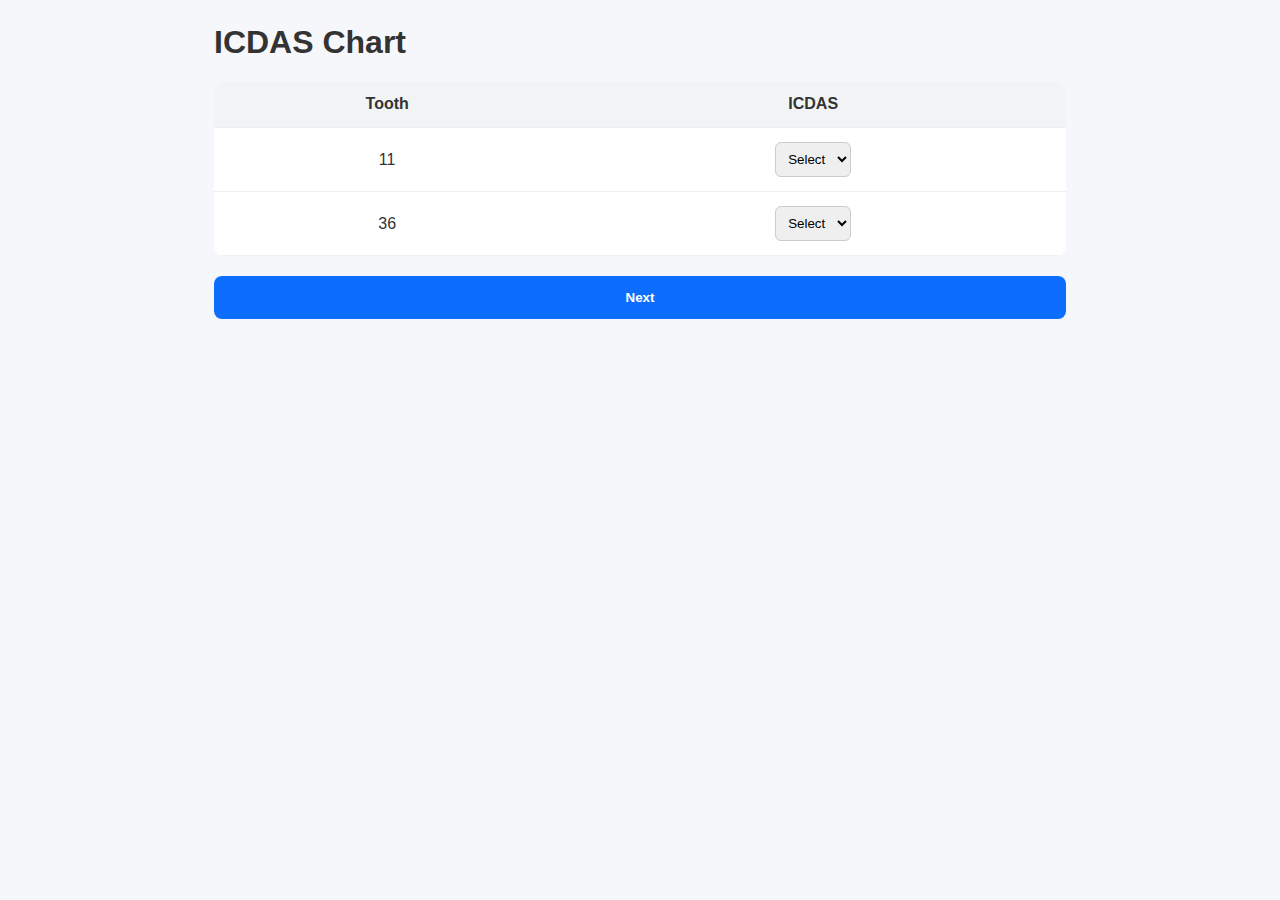
<file: icdas.html>
<!DOCTYPE html>
<html lang="en">
<head>
  <meta charset="UTF-8" />
  <meta name="viewport" content="width=device-width, initial-scale=1.0" />
  <title>ICDAS Chart</title>
  <link rel="stylesheet" href="style.css" />
</head>
<body>

  <main class="container">
    <h2>ICDAS Chart</h2>

    <form id="icdasForm">
      <table>
        <tr>
          <th>Tooth</th>
          <th>ICDAS</th>
        </tr>

        <tr>
          <td>11</td>
          <td>
            <select data-tooth="11">
              <option value="">Select</option>
              <option value="0">0</option>
              <option value="1">1</option>
              <option value="2">2</option>
              <option value="3">3</option>
              <option value="4">4</option>
              <option value="5">5</option>
              <option value="6">6</option>
            </select>
          </td>
        </tr>

        <tr>
          <td>36</td>
          <td>
            <select data-tooth="36">
              <option value="">Select</option>
              <option value="0">0</option>
              <option value="1">1</option>
              <option value="2">2</option>
              <option value="3">3</option>
              <option value="4">4</option>
              <option value="5">5</option>
              <option value="6">6</option>
            </select>
          </td>
        </tr>
      </table>

      <button type="submit" class="btn primary">Next</button>
    </form>
  </main>

  <script src="app.js"></script>
</body>
</html>
</file>
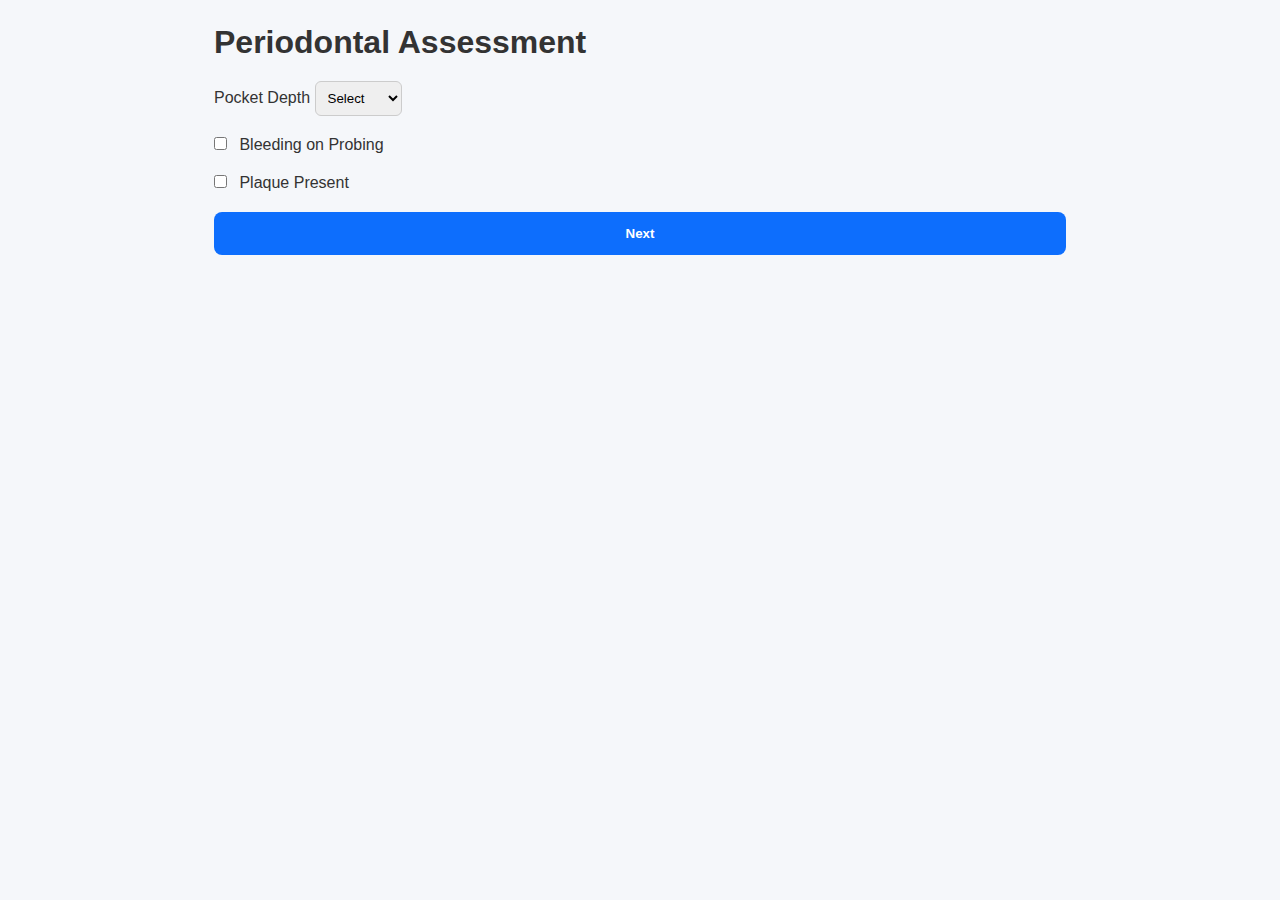
<file: periodontal.html>
<!DOCTYPE html>
<html lang="en">
<head>
  <meta charset="UTF-8" />
  <meta name="viewport" content="width=device-width, initial-scale=1.0" />
  <title>Periodontal Assessment</title>
  <link rel="stylesheet" href="style.css" />
</head>
<body>

  <main class="container">
    <h2>Periodontal Assessment</h2>

    <form id="periodontalForm">
      <label>
        Pocket Depth
        <select id="pocketDepth" required>
          <option value="">Select</option>
          <option value="1–3mm">1–3 mm</option>
          <option value="4–5mm">4–5 mm</option>
          <option value="≥6mm">≥6 mm</option>
        </select>
      </label>

      <label>
        <input type="checkbox" id="bleeding" />
        Bleeding on Probing
      </label>

      <label>
        <input type="checkbox" id="plaque" />
        Plaque Present
      </label>

      <button type="submit" class="btn primary">Next</button>
    </form>
  </main>

  <script src="app.js"></script>
</body>
</html>
</file>
<file: style.css>
/* =====================
   GLOBAL RESET
===================== */
* {
  box-sizing: border-box;
  margin: 0;
  padding: 0;
  font-family: "Segoe UI", Arial, sans-serif;
}

body {
  background-color: #f5f7fa;
  color: #333;
  min-height: 100vh;
}

/* =====================
   LAYOUT
===================== */
.container {
  max-width: 900px;
  margin: auto;
  padding: 24px;
}

.center {
  text-align: center;
  margin-top: 15vh;
}

/* =====================
   TYPOGRAPHY
===================== */
h1 {
  font-size: clamp(2rem, 4vw, 2.5rem);
  margin-bottom: 12px;
}

h2 {
  font-size: clamp(1.5rem, 3vw, 2rem);
  margin-bottom: 20px;
}

p {
  color: #666;
  margin-bottom: 24px;
}

/* =====================
   BUTTONS
===================== */
.btn {
  display: inline-block;
  padding: 14px 28px;
  border-radius: 8px;
  text-decoration: none;
  font-weight: 600;
  border: none;
  cursor: pointer;
  transition: 0.2s ease;
}

.primary {
  background-color: #0d6efd;
  color: #fff;
}

.primary:hover {
  background-color: #0b5ed7;
}

.secondary {
  background-color: #e9ecef;
  color: #333;
}

.secondary:hover {
  background-color: #dee2e6;
}

/* =====================
   FORMS
===================== */
form {
  display: flex;
  flex-direction: column;
  gap: 20px;
}

/* =====================
   ORAL STATUS CARDS
===================== */
.card {
  display: flex;
  align-items: center;
  padding: 18px;
  border-radius: 10px;
  background: #fff;
  border: 2px solid transparent;
  cursor: pointer;
  transition: 0.2s ease;
}

.card input {
  margin-right: 12px;
}

.card:hover {
  border-color: #0d6efd;
}

.card input:checked + span {
  font-weight: 600;
}

/* =====================
   TABLE (ICDAS)
===================== */
table {
  width: 100%;
  border-collapse: collapse;
  background: #fff;
  border-radius: 10px;
  overflow: hidden;
}

th, td {
  padding: 14px;
  text-align: center;
  border-bottom: 1px solid #eee;
}

th {
  background-color: #f1f3f5;
  font-weight: 600;
}

select {
  padding: 8px;
  border-radius: 6px;
  border: 1px solid #ccc;
}

/* =====================
   CHECKBOX & SELECT
===================== */
label {
  font-size: 1rem;
}

input[type="checkbox"] {
  margin-right: 8px;
}

/* =====================
   SUMMARY
===================== */
#summaryContent {
  background: #fff;
  padding: 24px;
  border-radius: 12px;
  margin-bottom: 24px;
  line-height: 1.6;
}

/* =====================
   RESPONSIVE
===================== */
@media (max-width: 600px) {
  .container {
    padding: 16px;
  }

  table th, table td {
    padding: 10px;
    font-size: 0.9rem;
  }

  .btn {
    width: 100%;
    text-align: center;
  }
}

/* =====================
   ICDAS UI
===================== */
.quadrant {
  margin-bottom: 32px;
}

.quadrant h3 {
  margin-bottom: 12px;
  font-size: 1.2rem;
  color: #0d6efd;
}

/* Tooth grid */
.tooth-grid {
  display: grid;
  grid-template-columns: repeat(auto-fill, minmax(80px, 1fr));
  gap: 12px;
}

/* Tooth card */
.tooth-card {
  background: #fff;
  border-radius: 10px;
  padding: 12px;
  text-align: center;
  box-shadow: 0 2px 6px rgba(0,0,0,0.05);
}

.tooth-number {
  display: block;
  font-weight: 600;
  margin-bottom: 6px;
}

/* Dropdown */
.tooth-card select {
  width: 100%;
  padding: 6px;
  border-radius: 6px;
  border: 1px solid #ccc;
}
</file>
